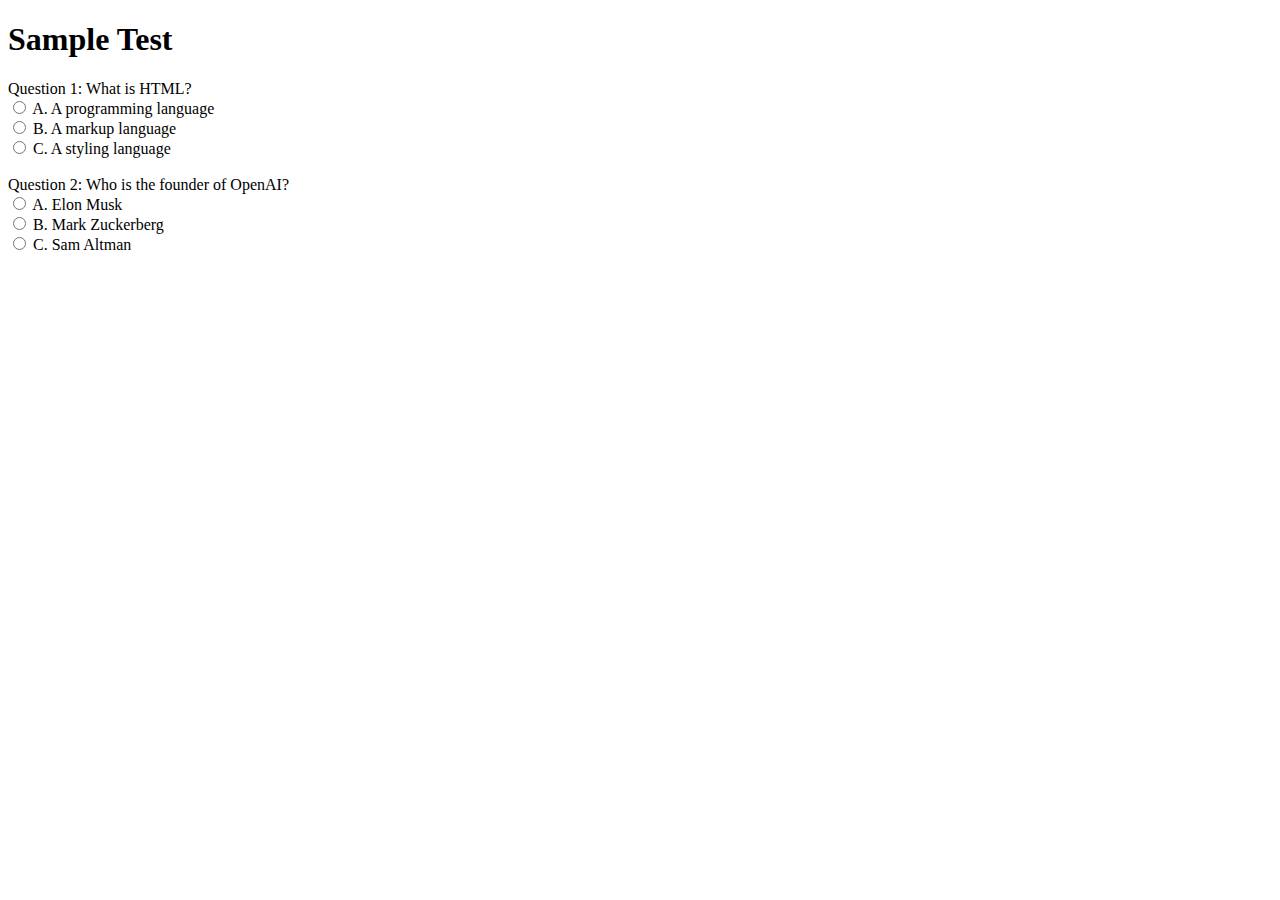
<file: index.html>
<!DOCTYPE html>
<html>
<head>
  <title>Sample Test Page</title>
</head>
<body>

  <h1>Sample Test</h1>

  <form>
    <label for="question1">Question 1: What is HTML?</label><br>
    <input type="radio" id="q1a1" name="question1" value="A">
    <label for="q1a1">A. A programming language</label><br>
    <input type="radio" id="q1a2" name="question1" value="B">
    <label for="q1a2">B. A markup language</label><br>
    <input type="radio" id="q1a3" name="question1" value="C">
    <label for="q1a3">C. A styling language</label><br>

    <br>

    <label for="question2">Question 2: Who is the founder of OpenAI?</label><br>
    <input type="radio" id="q2a1" name="question2" value="A">
    <label for="q2a1">A. Elon Musk</label><br>
    <input type="radio" id="q2a2" name="question2" value="B">
    <label for="q2a2">B. Mark Zuckerberg</label><br>
    <input type="radio" id="q2a3" name="question2" value="C">
    <label for="q2a3">C. Sam Altman</label><br>
  </form> 

</body>
</html>
</file>
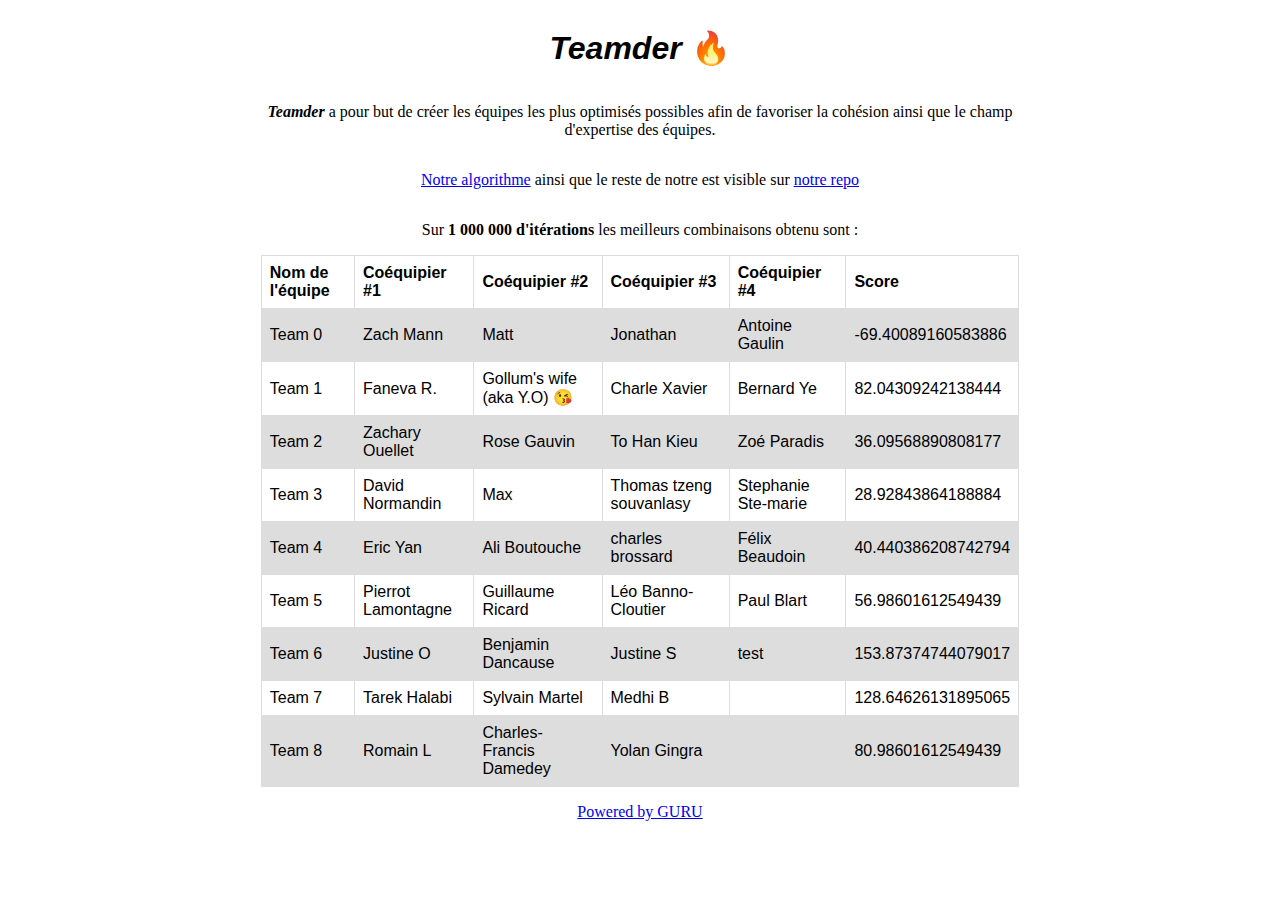
<file: public/index.html>
<!DOCTYPE html>
<html>
    <head>
        <meta charset="utf-8">
        <title>Teamder 🔥</title>
        <link rel="stylesheet" href="style.css">
        <script src="team.js?newversion" defer></script> 
    </head>
<body>
        <div id="text">
            <h1><i>Teamder </i>🔥</h1>
        </div>
        <div id="text">
            <p><b><i>Teamder</i></b> a pour but de créer les équipes les plus optimisés possibles afin de favoriser la cohésion ainsi que le champ d'expertise des équipes.</p>
        </div>
        <div>
            <p><a href="https://teamder-beta.web.app/param.html" target="_blank">Notre algorithme</a> ainsi que le reste de notre est visible sur <a href="https://github.com/ZacharyOuellet/Teamder" target="_blank">notre repo</a></p>
        </div>
        <div>
            <p>Sur <b>1 000 000 d'itérations</b> les meilleurs combinaisons obtenu sont :</p>
        </div>
            
        <div>
            <table id="table-id">
                <tr>
                    <th>Nom de l'équipe</th>
                    <th>Coéquipier #1</th>
                    <th>Coéquipier #2</th>
                    <th>Coéquipier #3</th>
                    <th>Coéquipier #4</th>
                    <th>Score</th>
                </tr>
            </table>
        </div>
        <div>
            <p><a href="https://cdn.discordapp.com/attachments/1071158358192685056/1071656017412247652/IMG20230204235756.jpg" target="_blank">Powered by GURU</a></p>
        </div>
</body>
</html>
</file>
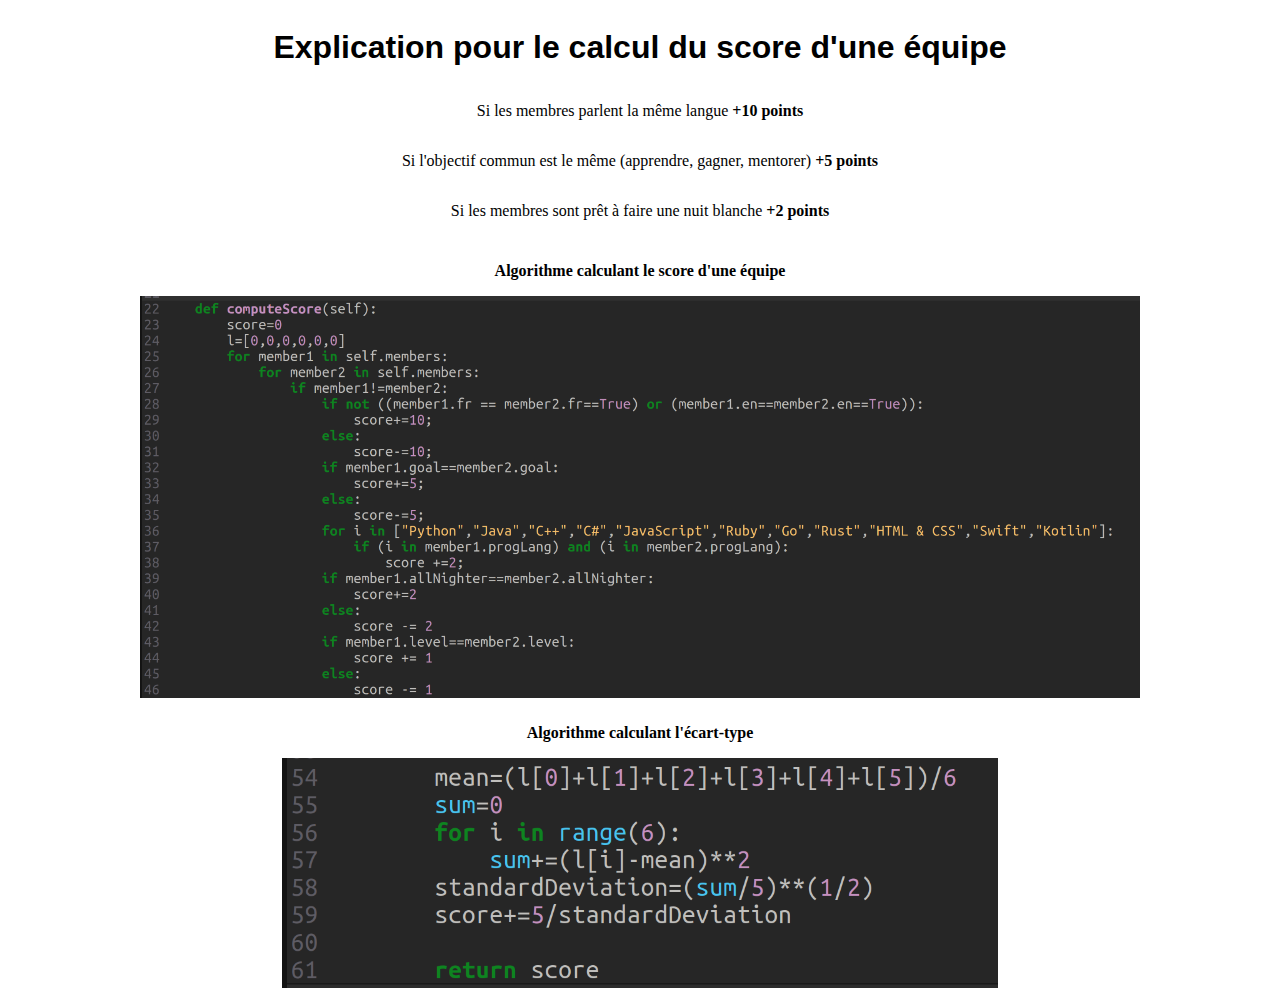
<file: public/param.html>
<!DOCTYPE html>
<html>
    <head>
        <meta charset="utf-8">
        <title>Teamder 🔥</title>
        <link rel="stylesheet" href="style.css">
        <script src="team.js?newversion" defer></script> 
    </head>
<body>
        <div id="text">
            <h1>Explication pour le calcul du score d'une équipe</h1>
        </div>
        <div>
            <p>Si les membres parlent la même langue <b>+10 points</b></p>
        </div>
        <div>
            <p>Si l'objectif commun est le même (apprendre, gagner, mentorer) <b>+5 points</b></p>
        </div>
        <div>
            <p>Si les membres sont prêt à faire une nuit blanche <b>+2 points</b></p>
        </div>
        <!-- <div>
            <p>Si  +10 points</p>
        </div> -->
        <div class="flex-column">
            <p><b>Algorithme calculant le score d'une équipe</b></p>
            <img class="center" src="media/score.png" title="Italian Trulli">
        </div>
        <div class="flex-column">
            <p><b>Algorithme calculant l'écart-type</b></p>
            <img class="center" src="media/ecart.png" alt="Italian Trulli">
        </div>
            
</body>
</html>
</file>
<file: public/style.css>
.flex-column {
  flex-direction: column;
  justify-content: center;
  margin-top: 10px;
}
img {
  max-width: 1000px;
  justify-content: center;
}
.center {        
  display:block;
  margin-left:auto;
  margin-right:auto;
}

h1 {
  font-family: Arial, Helvetica, sans-serif;
  font-size: xx-large;
  margin-bottom: 20px;
}

p {
  justify-content: center;
  text-align: center;
  margin-inline: 10%;
}

#text {
  justify-content: center;
  margin-inline: 10%;
}

table {
    font-family: arial, sans-serif;
    border-collapse: collapse;
    width: 60%;
  }
  
  td, th {
    border: 1px solid #dddddd;
    text-align: left;
    padding: 8px;
  }
  
  tr:nth-child(even) {
    background-color: #dddddd;
  }

  body div {
    display: flex;
    justify-content: center;
  }
</file>
